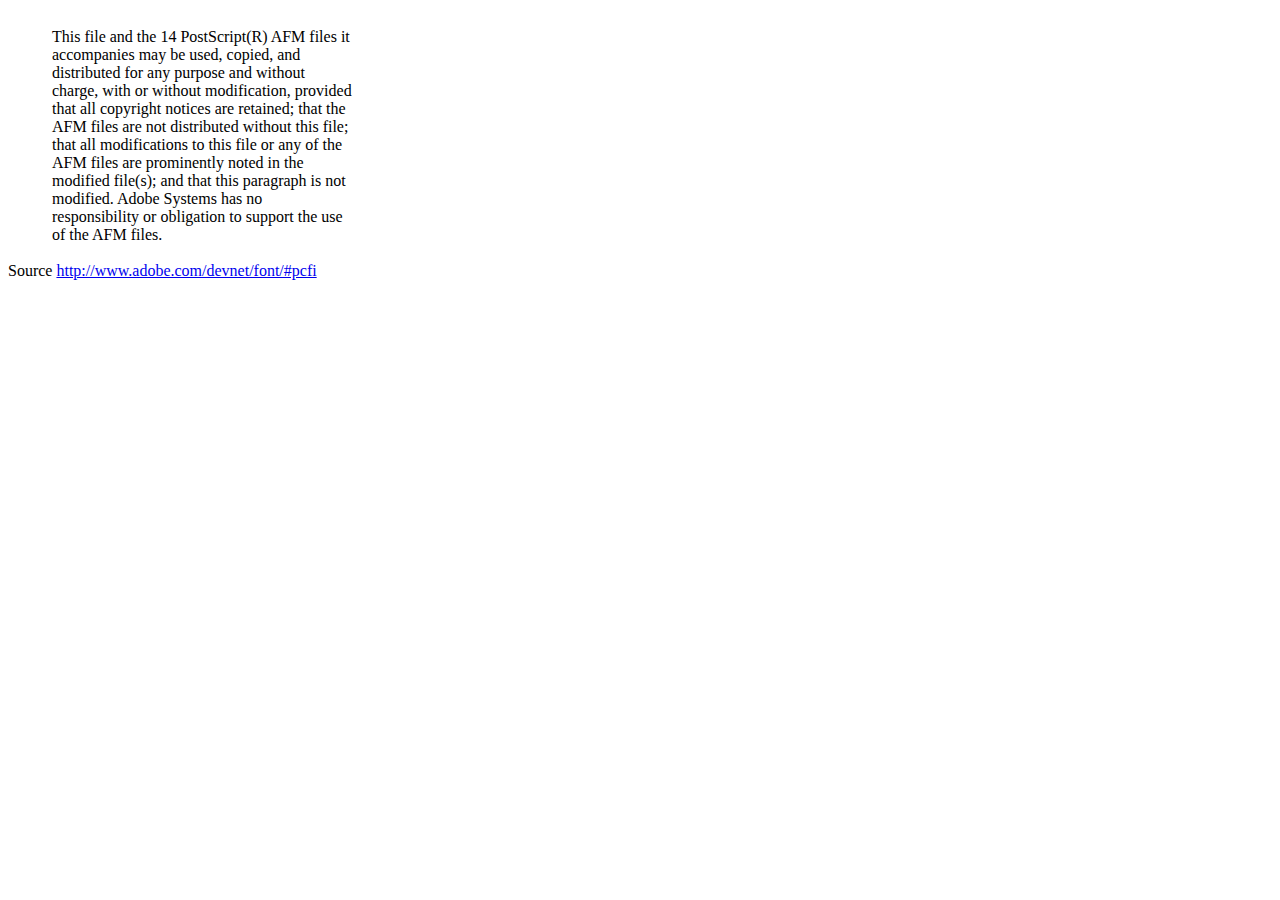
<file: backend/lib/dompdf/vendor/dompdf/dompdf/lib/fonts/mustRead.html>
<html>
	<head>
		<meta http-equiv="content-type" content="text/html;charset=iso-8859-1">
		<meta name="generator" content="Adobe GoLive 4">
		<title>Core 14 AFM Files - ReadMe</title>
	</head>
	<body bgcolor="white">
		<font color="white">or</font>
		<table border="0" cellpadding="0" cellspacing="2">
			<tr>
				<td width="40"></td>
				<td width="300">This file and the 14 PostScript(R) AFM files it accompanies may be used, copied, and distributed for any purpose and without charge, with or without modification, provided that all copyright notices are retained; that the AFM files are not distributed without this file; that all modifications to this file or any of the AFM files are prominently noted in the modified file(s); and that this paragraph is not modified. Adobe Systems has no responsibility or obligation to support the use of the AFM files. <font color="white">Col</font></td>
			</tr>
		</table>
		<p>Source <a href="http://www.adobe.com/devnet/font/#pcfi">http://www.adobe.com/devnet/font/#pcfi</a></p>
</body>
</html>
</file>
